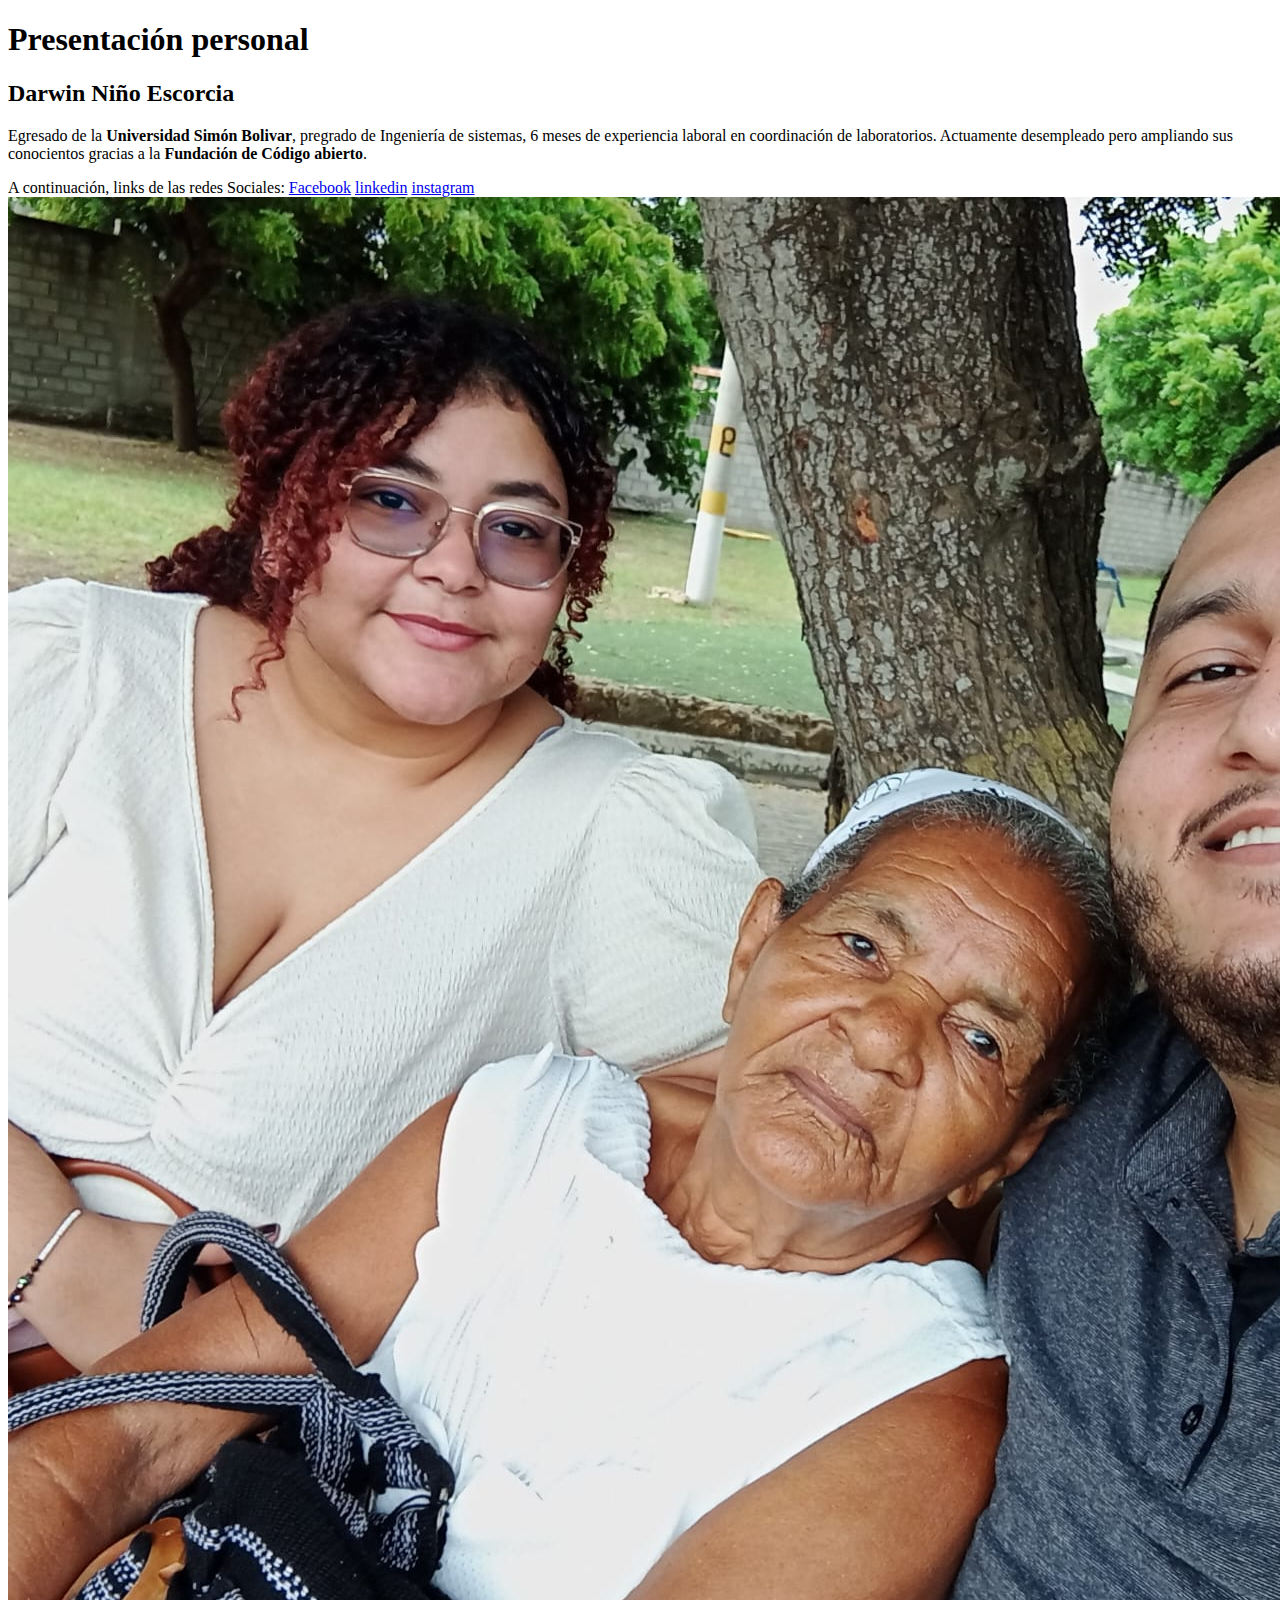
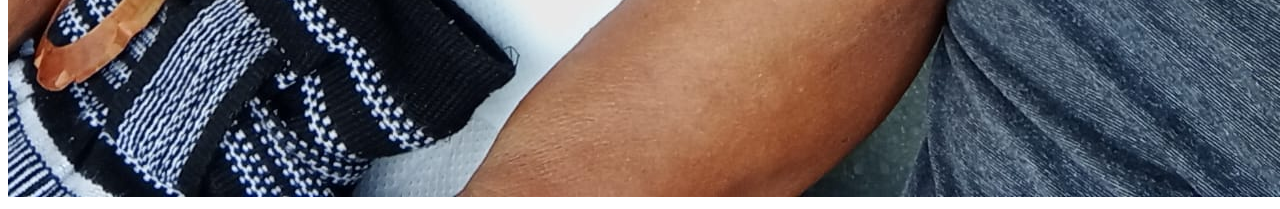
<file: Primer-Web/index.html>
<!DOCTYPE html>
<html lang="es">
<head>
    <meta charset="UTF-8">
    <meta name="viewport" content="width=device-width, initial-scale=1.0">
    <title>Presnetación - Darwin Niño</title>
</head>
    <h1>
        Presentación personal
    </h1>
    <h2>Darwin Niño Escorcia</h2>
<body>
    
    <p>Egresado de la <strong>Universidad Simón Bolivar</strong>, pregrado de Ingeniería de sistemas, 6 meses de experiencia laboral en coordinación de laboratorios. Actuamente desempleado pero ampliando sus conocientos gracias a la <strong>Fundación de Código abierto</strong>.
        </p>

        <span>A continuación, links de las redes Sociales:</span>
 
        <a href="https://web.facebook.com/Darwinini?locale=es_LA">Facebook</a>

        <a href="https://www.linkedin.com/in/darwin-niño/"> linkedin</a>

        <a href="https://www.instagram.com/dj_escorcia?igsh=MTlucDg0djZmdnNsaQ=="> instagram</a>

        <img src="Darwin-Niño.jpg" alt="Imagen de Darwin Niño, con su Abuela y su hermana">
        

</body>
</html>
</file>
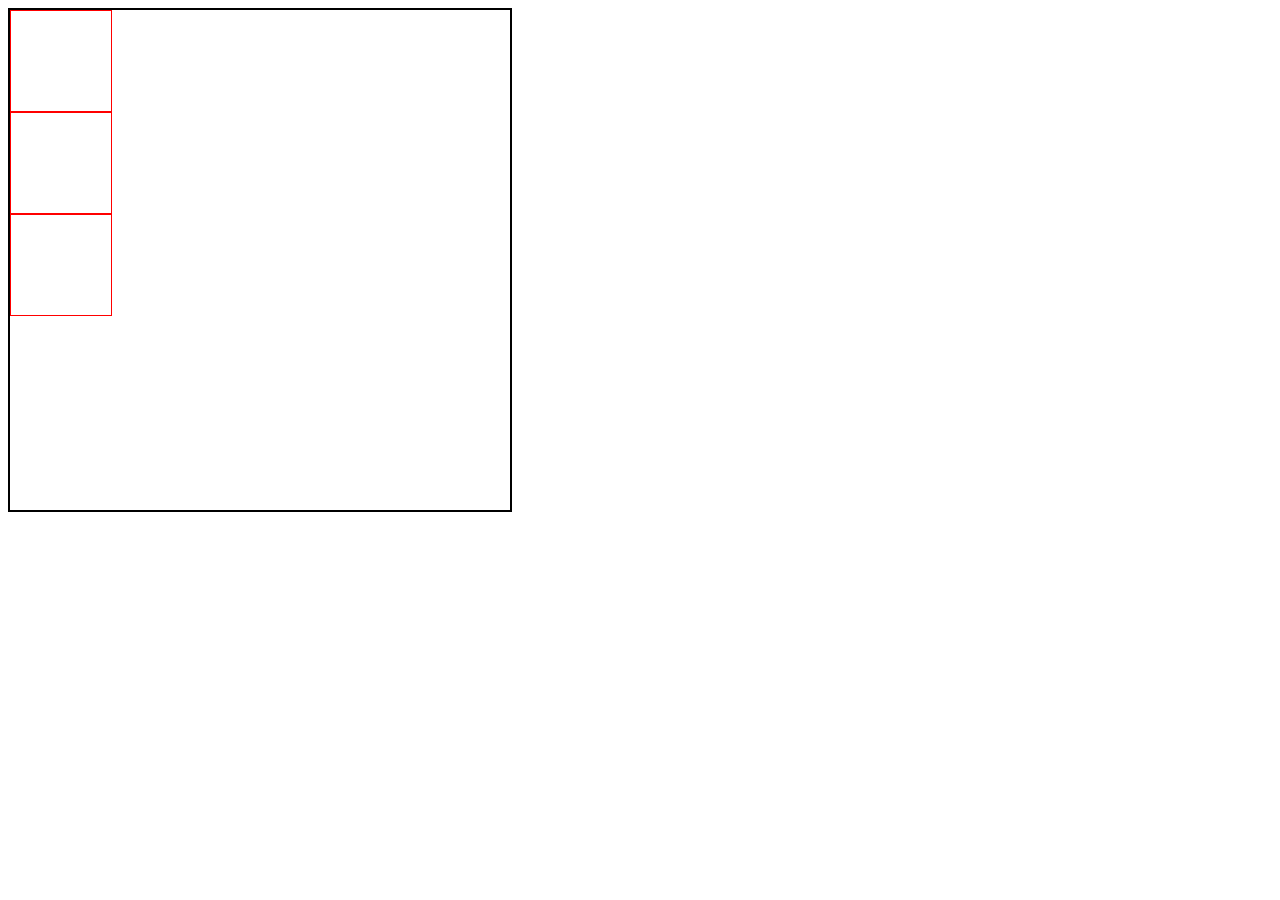
<file: flexbox/flexbox/index.html>
<!DOCTYPE html>
<html lang="en">
<head>
    <meta charset="UTF-8">
    <meta name="viewport" content="width=device-width, initial-scale=1.0">
    <title>Document</title>
    <link rel="stylesheet" href="estilos.css">
</head>
<body>
<div class="contenedor">

    <div class="elemento"></div>
    <div class="elemento"></div>
    <div class="elemento"></div>

</div>
</body>
</html>
</file>
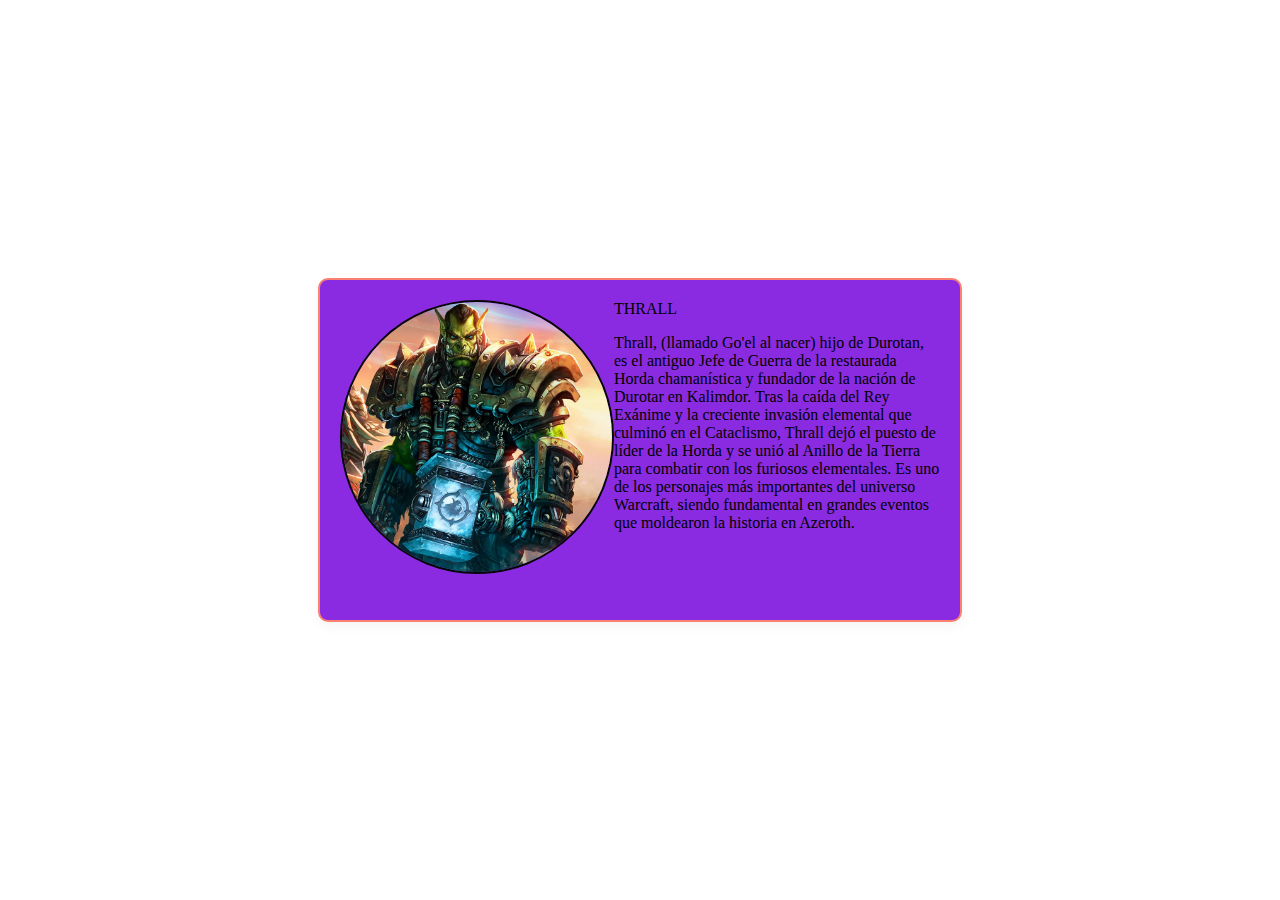
<file: flexbox/Tarjeta/index.html>
<!DOCTYPE html>
<html lang="en">
<head>
    <meta charset="UTF-8">
    <meta content="dark light" name="color-scheme">
    <meta name="viewport" content="width=device-width, initial-scale=1.0">
    <title>Document</title>
    <link rel="stylesheet" href="estilos.css">
</head>
<body>
    <div class="contenedor">
        <div class="tarjeta">
        <img class="Thrall" src="Thral.jpg" alt="">
        <div class="texto">
            <span>THRALL</span>
            <p class="descripcion-Thall">Thrall, (llamado Go'el al nacer) hijo de Durotan, es el antiguo Jefe de Guerra de la restaurada Horda chamanística y fundador de la nación de Durotar en Kalimdor. Tras la caída del Rey Exánime y la creciente invasión elemental que culminó en el Cataclismo, Thrall dejó el puesto de líder de la Horda y se unió al Anillo de la Tierra para combatir con los furiosos elementales.

                Es uno de los personajes más importantes del universo Warcraft, siendo fundamental en grandes eventos que moldearon la historia en Azeroth.
                
                </p>
        </div>
    </div>
    </div>
</body>
</html>
</file>
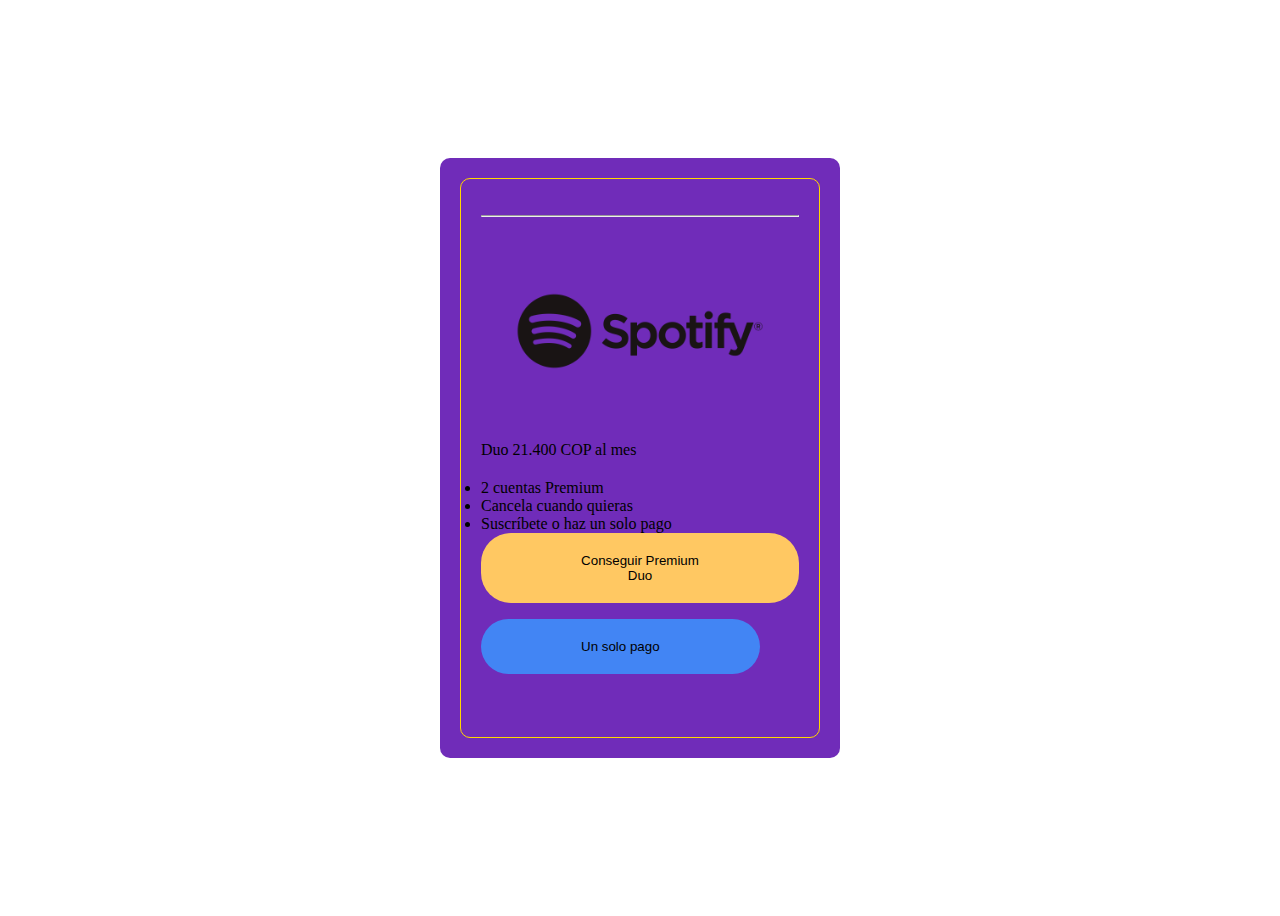
<file: flexbox/tarjeta4/index.html>
<!DOCTYPE html>
<html lang="es">
<head>
    <meta charset="UTF-8">
    <meta content="dark light" name="color-scheme">
    <meta name="viewport" content="width=device-width, initial-scale=1.0">
    <title>Document</title>
    <link rel="stylesheet" href="estilos.css">
    <link rel="icon" href="iconoSpotify.png" type="imagen/png">
</head>
<body>
    <div class="contenedor">
        <div class="tarjetaSpotify">
            
            <div class="borde">
                <div class="encabezado">
                    <div class="divisor">
                        <hr data-="stylesheet">
                    </div>
                    <div>
                        <img class="logoSpotify" src="logoSpotify.png" alt="logo de espotify">
                    </div>
                    <span class="nombrePlan">Duo</span>
                    <span class="valorPlan">21.400 COP al mes</span>
                </div>
                <div class="listas">
                    <li>
                        <span>2 cuentas Premium</span>
                    </li>
                    <li>
                        <span>Cancela cuando quieras</span>
                    </li>
                    <li>
                        <span>Suscríbete o haz un solo pago</span>
                    </li>
                </div>
                <div class="botones">
                    <div>
                        <form action="https://www.spotify.com/co-es/purchase/offer/default-duo-master?country=CO" method="get">  
                        <button type="submit" class="premiumDuo">
                            <span class="textBPremium">Conseguir Premium Duo</span>
                        </button>
                    </form>
                    </div>
                    <div>
                        <form action="https://www.spotify.com/co-es/premium/#prepaid-premium-duo" method="get">
                        <button type="submit" class="unSoloPago">
                            <span class="textBPago">Un solo pago</span>
                        </button>
                    </form>
                    </div>
                </div>
            </div>
        </div>
    </div>
</body>
</html>
</file>
<file: flexbox/flexbox/estilos.css>
.contenedor{
    border: 2px solid;
    height: 500px;
    width: 500px;
    
}

.elemento{
    border: 1px solid red;
    height: 100px; ;
    width: 100px;
    display: flex;
    justify-content: flex-end;
}
</file>
<file: flexbox/Tarjeta/estilos.css>
body {
    font-family: 'Times New Roman', Times, serif;
    display: flex;
    justify-content: center;
    align-items: center;
    height: 100vh;
    margin: 0;
}

.tarjeta {
    border: 2px solid salmon;
    height: 300px;
    width: 600px;
    display: flex;
    align-items:flex-start;
    background-color: blueviolet;
    border-radius: 10px;
    padding: 20px;
    box-shadow: rgba(236, 234, 234, 0.414) 0px 5px 10px;
}

.Thrall{
    height: 270px;
    width: 270px;
    border-radius: 50%;
    border: 2px solid rgb(6, 6, 6);
}
</file>
<file: flexbox/tarjeta4/estilos.css>
.contenedor{
    height: 100vh;
    display: flex;
    justify-content: center;
    align-items: center;
}
.tarjetaSpotify {
    height: 600px;
    width: 400px;
    background-color: rgb(112, 44, 185);
    padding: 20px;
    border-radius: 10px;
    box-sizing: border-box;
    position: relative;
  }
  
  .borde {
    border: 1px solid gold;
    padding: 20px;
    border-radius: 10px;
    height: 100%;
    box-sizing: border-box;
  }
  .encabezado {
    /* border: 2px solid; */
    margin-bottom: 20px;
  }
  hr{
    display: block;
    margin-block-start: 0.5em;
    margin-block-end: 0.5em;
    margin-inline-start: auto;
    margin-inline-end: auto;
    unicode-bidi: isolate;
    overflow: hidden;
    border-style: inset;
    border-width: 1px;
  }
.divisor{
    margin: 16px 0px 0px;
}
.logoSpotify{
    width: 100%;
    align-items: center;
    box-sizing: border-box;
  }

  .botones{
    border-color: rgb(255, 200, 98);
  }

  .premiumDuo{
    flex: 1 1 0%;
    padding: 20px 100px;
    background-color: rgb(255, 200, 98);
    border: none;
    border-radius: 30px;
    cursor: pointer;
    display: flex;
    border-bottom: 100px;
    text-align: center;
    margin-bottom: 16px;
    display: inline-block;
  }
  .texBpremium{
    box-sizing: border-box;
    color: #000000;
  }
  .unSoloPago{
    padding: 20px 100px;
    background-color: #4285F4;
    border: none;
    border-radius: 30px;
    cursor: pointer;
    text-align: center;
  }
</file>
